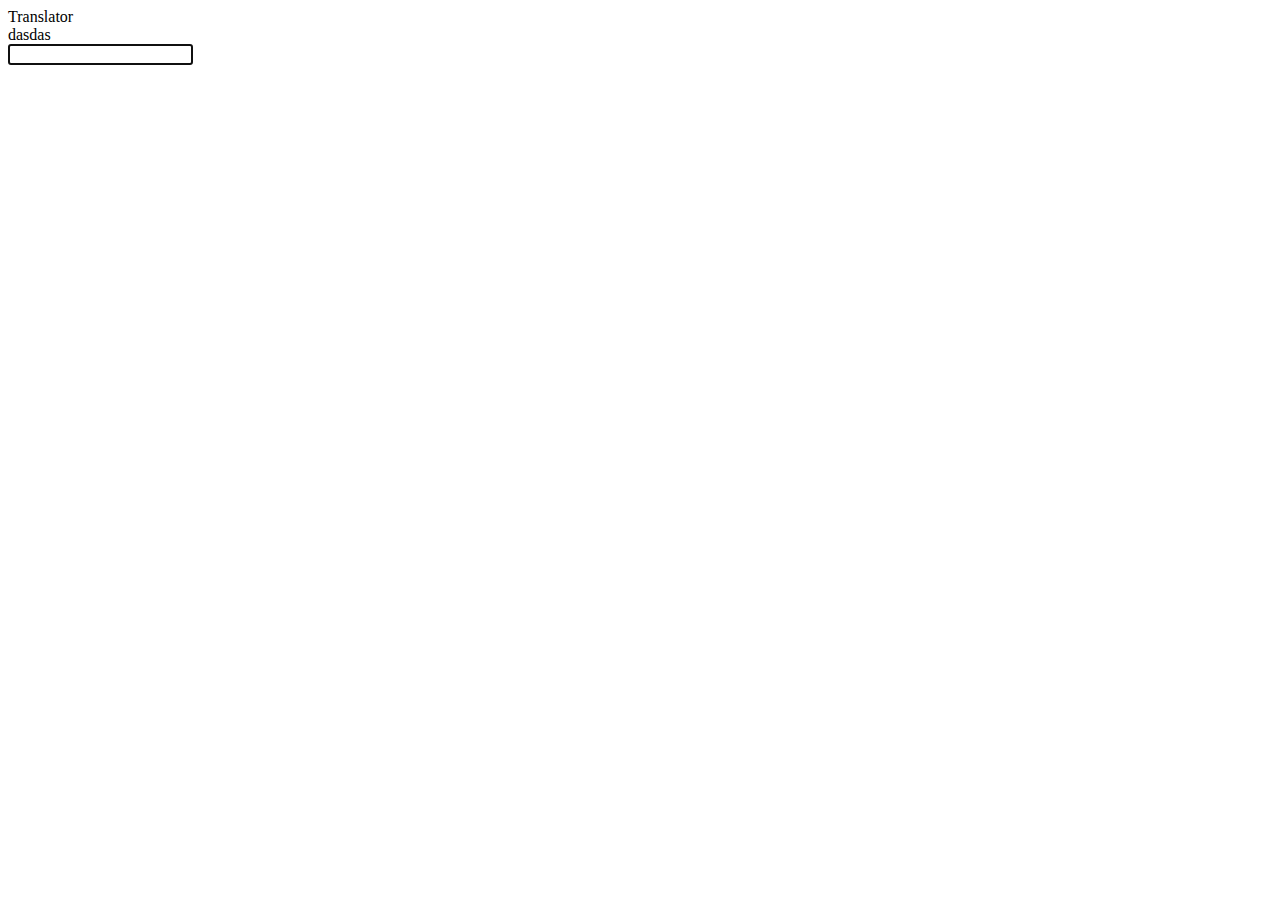
<file: index.html>
<!DOCTYPE html>
<html lang="en">
<head>
  <meta charset="UTF-8">
  <meta name="viewport" content="width=device-width, initial-scale=1.0">
  <meta http-equiv="X-UA-Compatible" content="ie=edge">
  <title>Wooordhunt</title>
</head>
<body>
  Translator
  <div class="test">dasdas</div>
  <script src="./background.js"></script>
</body>
</html>
</file>
